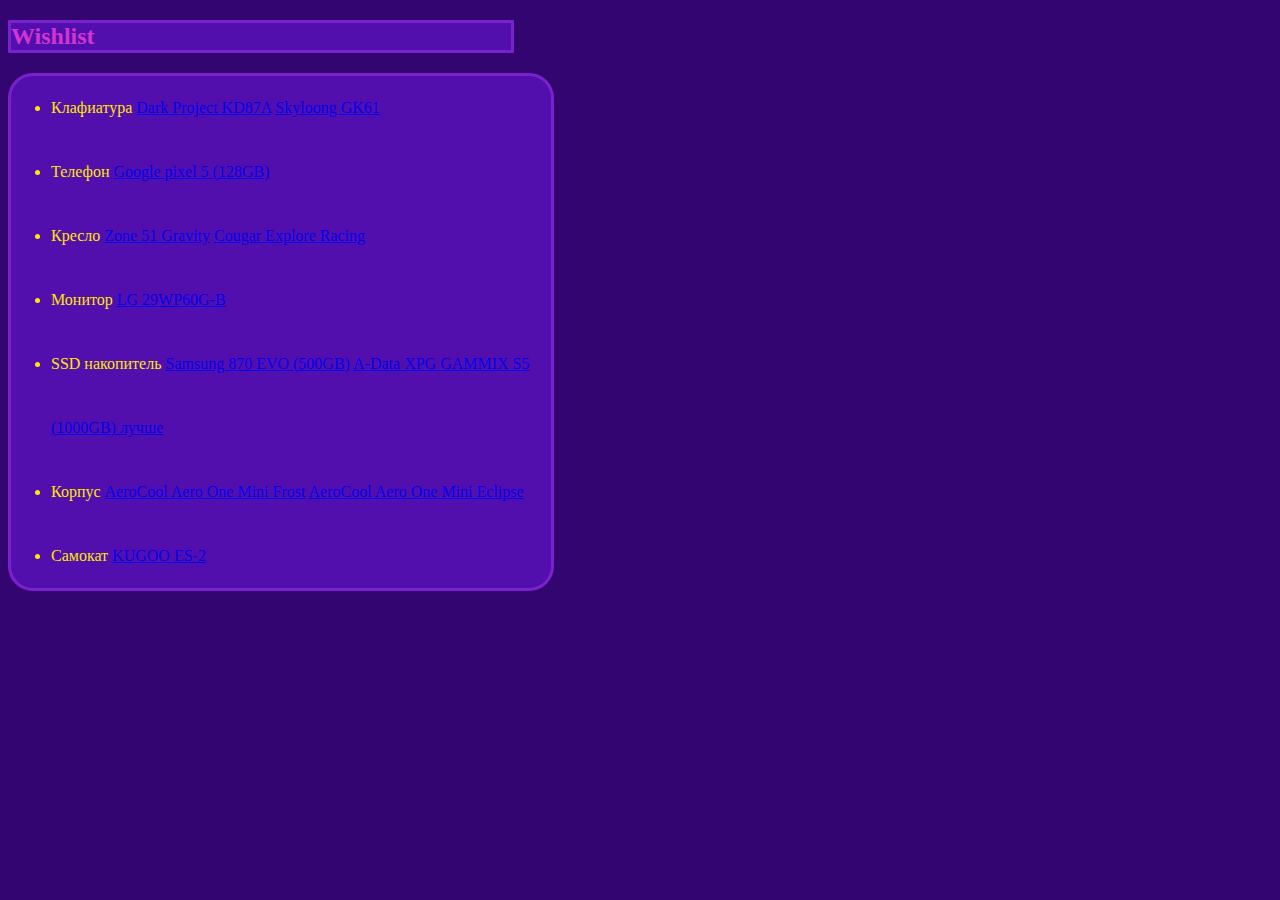
<file: index.html>
<!DOCTYPE html>
<html lang="en">
<head>
    <meta charset="UTF-8">
    <title>Wishlist Ильи</title>
    <link href="https://cdn.jsdelivr.net/npm/bootstrap@5.1.3/dist/css/bootstrap.min.css" rel="stylesheet" integrity="sha384-1BmE4kWBq78iYhFldvKuhfTAU6auU8tT94WrHftjDbrCEXSU1oBoqyl2QvZ6jIW3" crossorigin="anonymous">
    <link rel="stylesheet" href="styles.css" media="screen" />
</head>
<body>
    <day>
        <days>
            <h2>Wishlist</h2>
                <ul class="uWu">
                    <li>Клафиатура
                        <a target="_blank" type="button" class="btn btn-primary" href="https://www.dns-shop.ru/product/1c0f1d803aefed20/klaviatura-provodnaa-dark-project-kd87a-gateron-teal-cap-dp-kd-87a-104200-gtc/characteristics/">Dark Project KD87A</a> <a target="_blank" type="button" class="btn btn-primary" href="https://www.ozon.ru/product/igrovaya-mehanicheskaya-klaviatura-skyloong-gk61-belaya-s-rgb-podsvetkoy-na-gateron-red-292100130/?sh=yknZHN5hxQ&utm_campaign=productpage_link&utm_medium=share_button&utm_source=smm">Skyloong GK61</a></li>
                    <li>Телефон
                        <a target="_blank" type="button" class="btn btn-primary" href="https://www.ozon.ru/product/smartfon-google-pixel-5-8-128-gb-chernyy-413545118/?sh=yknZHCAfYQ&utm_campaign=productpage_link&utm_medium=share_button&utm_source=smm">Google pixel 5 (128GB)</a> </li>
                    <li>Кресло
                        <a target="_blank" type="button" class="btn btn-primary" href="https://z51.ru/catalog/kresla/gravity/">Zone 51 Gravity</a> <a target="_blank" type="button" class="btn btn-primary" href="https://www.dns-shop.ru/product/19b1b37359583332/kreslo-igrovoe-cougar-explore-racing-oranzevyj/">Cougar Explore Racing</a></li>
                    <li>Монитор
                        <a target="_blank" type="button" class="btn btn-primary" href="https://www.dns-shop.ru/product/8cdf3bff5af01b80/29-monitor-lg-29wp60g-b-cernyj/">LG 29WP60G-B</a></li>
                    <li>SSD накопитель
                        <a target="_blank" type="button" class="btn btn-primary" href="https://www.dns-shop.ru/product/17ee99c15ab83332/500-gb-25-sata-nakopitel-samsung-870-evo-mz-77e500bw/">Samsung 870 EVO (500GB)</a> <a target="_blank" type="button" class="btn btn-primary" href="https://www.dns-shop.ru/product/4b54be48e9641b80/1000-gb-ssd-m2-nakopitel-a-data-xpg-gammix-s5-agammixs5-1tt-c/">A-Data XPG GAMMIX S5 (1000GB) лучше</a></li>
                    <li>Корпус
                        <a target="_blank" type="button" class="btn btn-primary" href="https://www.dns-shop.ru/product/c453e148befb1b80/korpus-aerocool-aero-one-mini-frost-aero-one-mini-frost-g-wt-v1-belyj/">AeroCool Aero One Mini Frost</a> <a target="_blank" type="button" class="btn btn-primary" href="https://www.dns-shop.ru/product/35ba11a9befb1b80/korpus-aerocool-aero-one-mini-eclipse-aero-one-mini-eclipse-g-wt-v1-belyj/">AeroCool Aero One Mini Eclipse</a></li>
                    <li>Самокат
                    <a target="_blank" type="button" class="btn btn-primary" href="https://kugoo.shop/kugoo-es2">KUGOO ES-2</a></li>
                </ul>
        </days>
    </day>


</body>
</html>
</file>
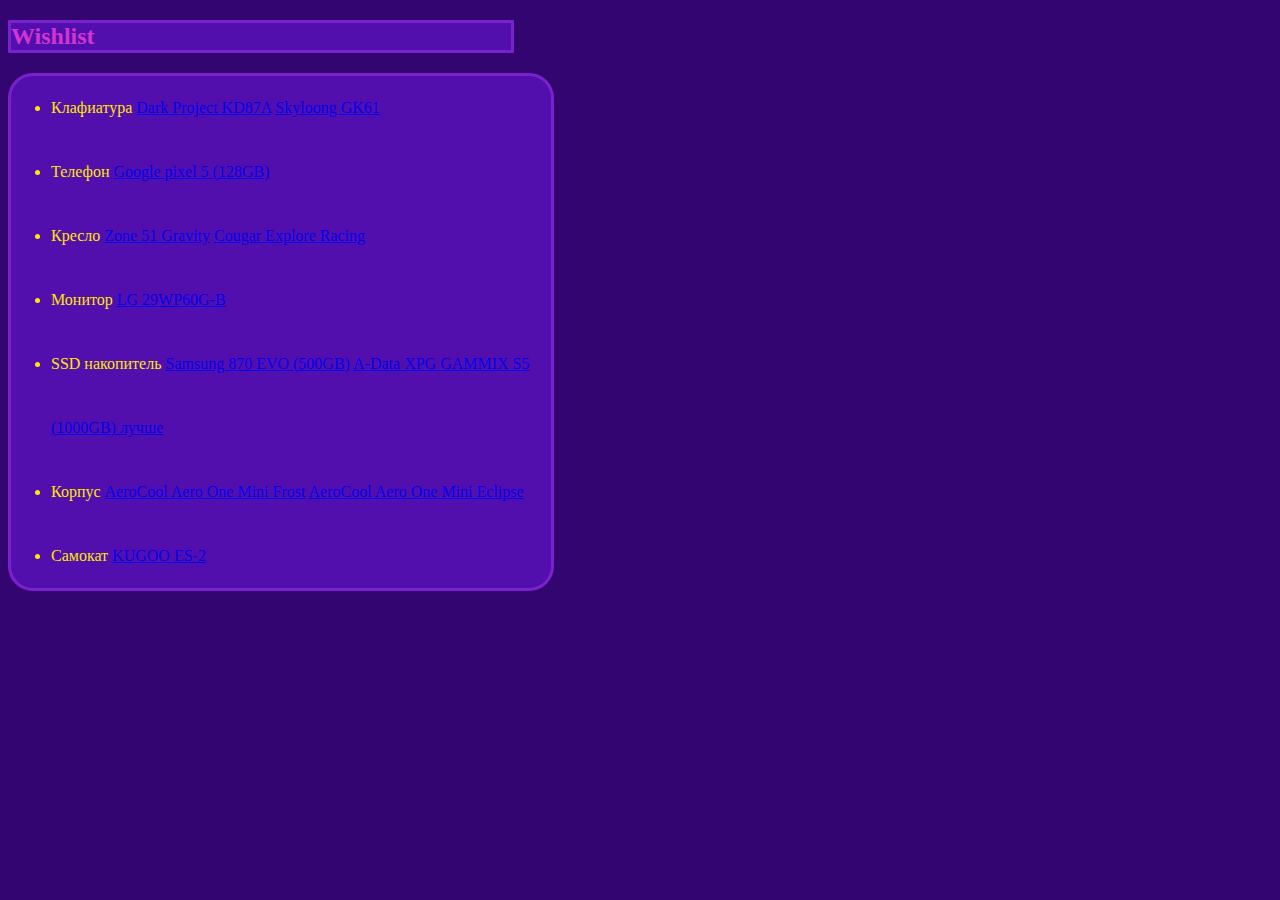
<file: m_index.html>
<!DOCTYPE html>
<html lang="en">
<head>
    <meta charset="UTF-8">
    <title>Wishlist Ильи</title>
    <link href="https://cdn.jsdelivr.net/npm/bootstrap@5.1.3/dist/css/bootstrap.min.css" rel="stylesheet" integrity="sha384-1BmE4kWBq78iYhFldvKuhfTAU6auU8tT94WrHftjDbrCEXSU1oBoqyl2QvZ6jIW3" crossorigin="anonymous">
    <link rel="stylesheet" href="styles_mobile.css" media="screen" />
</head>
<body>
<script type="text/javascript">

if (screen.width >= 699) {
document.location = "index.html";
}

</script>

    <day>
        <days>
            <h2>Wishlist</h2>
                <ul class="uWu">
                    <li>Клавиатура
                        <a target="_blank" type="button" class="btn btn-primary btn-lg active" href="https://www.dns-shop.ru/product/1c0f1d803aefed20/klaviatura-provodnaa-dark-project-kd87a-gateron-teal-cap-dp-kd-87a-104200-gtc/characteristics/">Dark Project KD87A</a> <a target="_blank" type="button" class="btn btn-primary btn-lg active" href="https://www.ozon.ru/product/igrovaya-mehanicheskaya-klaviatura-skyloong-gk61-belaya-s-rgb-podsvetkoy-na-gateron-red-292100130/?sh=yknZHN5hxQ&utm_campaign=productpage_link&utm_medium=share_button&utm_source=smm">Skyloong GK61</a></li>
                    <li>Телефон
                        <a target="_blank" type="button" class="btn btn-primary btn-lg active" href="https://www.ozon.ru/product/smartfon-google-pixel-5-8-128-gb-chernyy-413545118/?sh=yknZHCAfYQ&utm_campaign=productpage_link&utm_medium=share_button&utm_source=smm">Google pixel 5 (128GB)</a> </li>
                    <li>Кресло
                        <a target="_blank" type="button" class="btn btn-primary btn-lg active" href="https://z51.ru/catalog/kresla/gravity/">Zone 51 Gravity</a> <a target="_blank" type="button" class="btn btn-primary btn-lg active" href="https://www.dns-shop.ru/product/19b1b37359583332/kreslo-igrovoe-cougar-explore-racing-oranzevyj/">Cougar Explore Racing</a></li>
                    <li>Монитор
                        <a target="_blank" type="button" class="btn btn-primary btn-lg active" href="https://www.dns-shop.ru/product/8cdf3bff5af01b80/29-monitor-lg-29wp60g-b-cernyj/">LG 29WP60G-B</a></li>
                    <li>SSD накопитель
                        <a target="_blank" type="button" class="btn btn-primary btn-lg active" href="https://www.dns-shop.ru/product/17ee99c15ab83332/500-gb-25-sata-nakopitel-samsung-870-evo-mz-77e500bw/">Samsung 870 EVO (500GB)</a> <a target="_blank" type="button" class="btn btn-primary btn-lg active" href="https://www.dns-shop.ru/product/4b54be48e9641b80/1000-gb-ssd-m2-nakopitel-a-data-xpg-gammix-s5-agammixs5-1tt-c/">A-Data XPG GAMMIX S5 (1000GB) лучше</a></li>
                    <li>Корпус
                        <a target="_blank" type="button" class="btn btn-primary btn-lg active" href="https://www.dns-shop.ru/product/c453e148befb1b80/korpus-aerocool-aero-one-mini-frost-aero-one-mini-frost-g-wt-v1-belyj/">AeroCool Aero One Mini Frost</a> <a target="_blank" type="button" class="btn btn-primary btn-lg active" href="https://www.dns-shop.ru/product/35ba11a9befb1b80/korpus-aerocool-aero-one-mini-eclipse-aero-one-mini-eclipse-g-wt-v1-belyj/">AeroCool Aero One Mini Eclipse</a></li>
                    <li>Самокат
                    <a target="_blank" type="button" class="btn btn-primary btn-lg active" href="https://kugoo.shop/kugoo-es2">KUGOO ES-2</a></li>
                </ul>
        </days>
    </day>


</body>
</html>
</file>
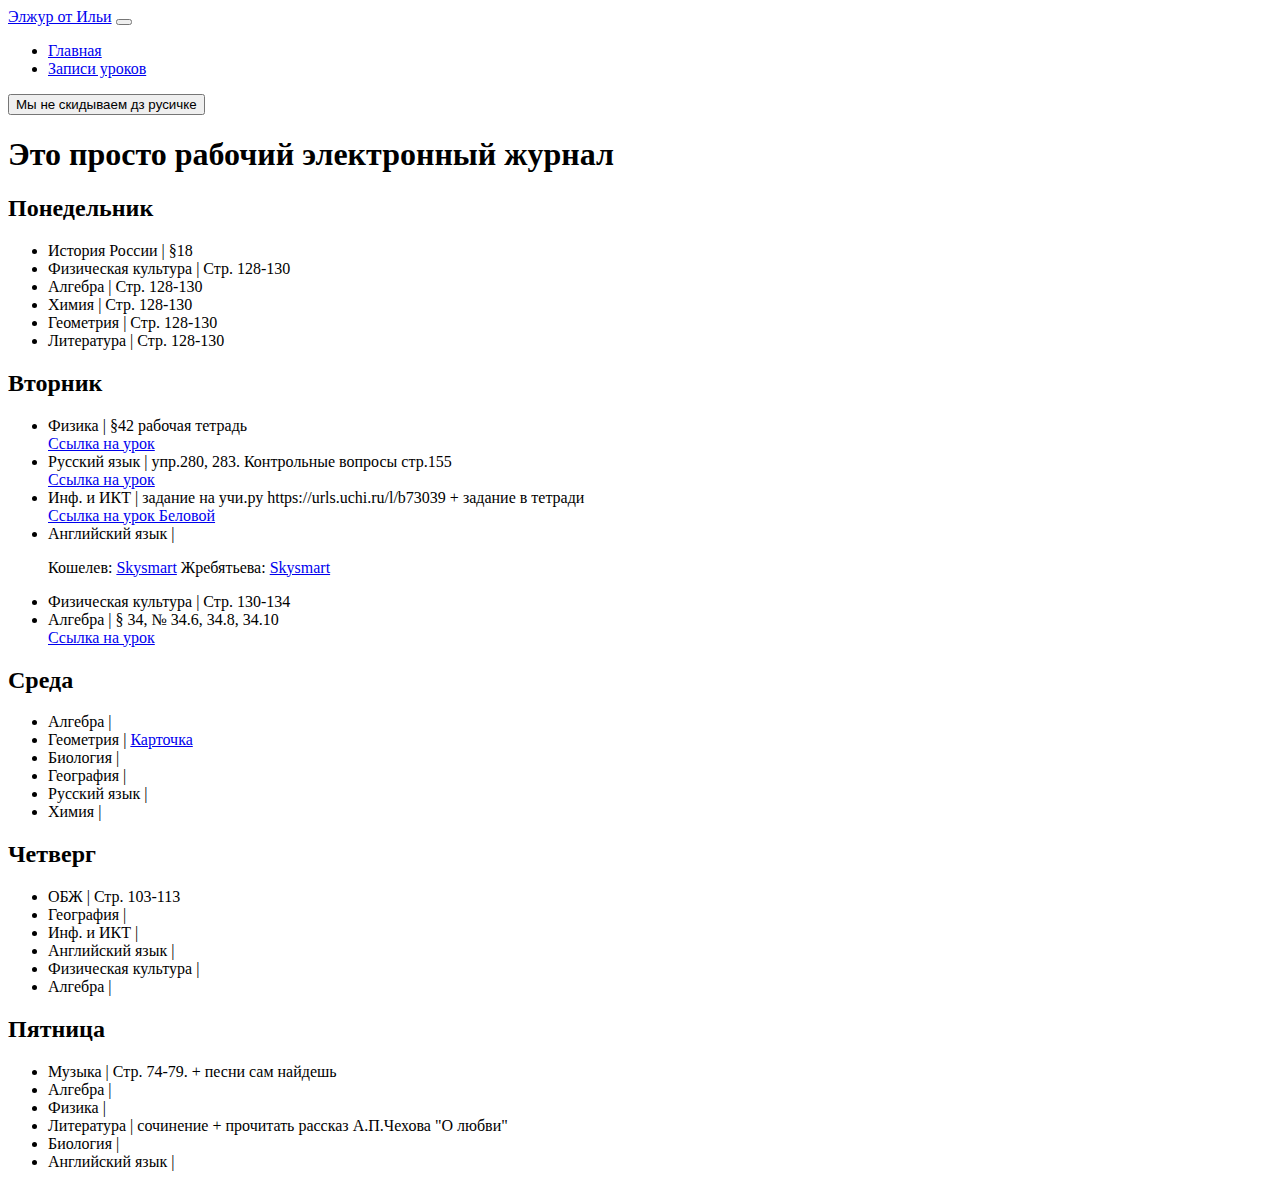
<file: main.html>
<!DOCTYPE html>
<html lang="en">
<head>
    <meta charset="UTF-8">
    <title>Рабочий элжур</title>
    <link href="https://cdn.jsdelivr.net/npm/bootstrap@5.1.3/dist/css/bootstrap.min.css" rel="stylesheet" integrity="sha384-1BmE4kWBq78iYhFldvKuhfTAU6auU8tT94WrHftjDbrCEXSU1oBoqyl2QvZ6jIW3" crossorigin="anonymous">
</head>
<body>
<nav class="navbar navbar-expand-lg navbar-light bg-light">
  <div class="container-fluid">
    <a class="navbar-brand" href="#">Элжур от Ильи</a>
    <button class="navbar-toggler" type="button" data-bs-toggle="collapse" data-bs-target="#navbarSupportedContent" aria-controls="navbarSupportedContent" aria-expanded="false" aria-label="Toggle navigation">
      <span class="navbar-toggler-icon"></span>
    </button>
    <div class="collapse navbar-collapse" id="navbarSupportedContent">
      <ul class="navbar-nav me-auto mb-2 mb-lg-0">
        <li class="nav-item">
          <a class="nav-link active" aria-current="page" href="#">Главная</a>
        </li>
        <li class="nav-item">
          <a class="nav-link" href="/records.html">Записи уроков</a>
        </li>
      </ul>
      <form class="d-flex">
        <button class="btn btn-outline-success" type="submit">Мы не скидываем дз русичке</button>
      </form>
    </div>
  </div>
</nav>
<ht>
    <h1>Это просто рабочий электронный журнал</h1>
    <h2>Понедельник</h2>
        <ul>
            <li>История России | §18</li>
            <li>Физическая культура | Стр. 128-130</li>
            <li>Алгебра | Стр. 128-130</li>
            <li>Химия | Стр. 128-130</li>
            <li>Геометрия | Стр. 128-130</li>
            <li>Литература | Стр. 128-130</li>
        </ul>

    <h2>Вторник</h2>
        <ul>
            <li>Физика | §42 рабочая тетрадь</li>
            <a href="https://us04web.zoom.us/j/8300013381?pwd=N01jRU1jcDkx.#success">Ссылка на урок</a>
            <li>Русский язык | упр.280, 283. Контрольные вопросы стр.155</li>
            <a href="https://us04web.zoom.us/j/9886762922?pwd=UXArcjVmd3FRQXVFSGRFcm1EKzVkZz09#success">Ссылка на урок</a>
            <li>Инф. и ИКТ | задание на учи.ру https://urls.uchi.ru/l/b73039 + задание в тетради</li>
            <a href="https://us04web.zoom.us/j/5957519302?pwd=bmtpNHlTQ1hXVEFjL1NNN3lWQkRGQT09#success">Ссылка на урок Беловой</a>
            <li>Английский язык | <p>Кошелев: <a href="https://edu.skysmart.ru/lesson/homework/kedolatuxepa/1">Skysmart</a>
                                    Жребятьева: <a href="https://edu.skysmart.ru/student/task/hakorulogu/start">Skysmart</a></p></li>
            <li>Физическая культура | Стр. 130-134</li>
            <li>Алгебра | § 34, № 34.6, 34.8, 34.10</li>
            <a href="https://us04web.zoom.us/j/73222430539?pwd=_XDilOYl686sdQjQoRymBSgj1QmeG8.1#success">Ссылка на урок</a>
        </ul>

    <h2>Среда</h2>
        <ul>
            <li>Алгебра | </li>
            <li>Геометрия | <a href="geom-02.02.22.docx">Карточка</a></li>
            <li>Биология | </li>
            <li>География | </li>
            <li>Русский язык | </li>
            <li>Химия | </li>
        </ul>

    <h2>Четверг</h2>
        <ul>
            <li>ОБЖ | Стр. 103-113</li>
            <li>География | </li>
            <li>Инф. и ИКТ | </li>
            <li>Английский язык | </li>
            <li>Физическая культура | </li>
            <li>Алгебра | </li>
        </ul>

    <h2>Пятница</h2>
        <ul>
            <li>Музыка | Стр. 74-79. + песни сам найдешь</li>
            <li>Алгебра | </li>
            <li>Физика | </li>
            <li>Литература | сочинение + прочитать рассказ А.П.Чехова "О любви"</li>
            <li>Биология | </li>
            <li>Английский язык | </li>
        </ul>
</ht>


</body>
</html>
</file>
<file: styles.css>
.uWu {
  color: #FFE800;
  width: 500px;
  background-color: #530FAD;
  border: 3px solid #7922CC;
  border-radius: 25px;
}
h2 {
  color: #D235D2;
  width: 500px;
  background-color: #530FAD;
  border: 3px solid #7922CC;
  border-radius: 1px;
}
body {
    background-color: #330570;
    font: sans pro;
}

li {
    line-height: 4;
}

nav{
    background-color: #090974;
}

.brand{
    color: #6C006C;
}
</file>
<file: styles_mobile.css>
.uWu {
  color: #FFE800;
  width: 1000px;
  background-color: #530FAD;
  border: 3px solid #7922CC;
  border-radius: 25px;
}
h2 {
  color: #D235D2;
  width: 1000px;
  background-color: #530FAD;
  border: 3px solid #7922CC;
  border-radius: 1px;
    font-size: 90px;
}
body {
    background-color: #330570;
    font: sans pro;
    font-size: 90px;
}

a {
    font-size: 45px;
}

.btn {
    font-size: 90px;
}

li {
    line-height: 4;
}

nav{
    background-color: #090974;
}

.brand{
    color: #6C006C;
}
</file>
